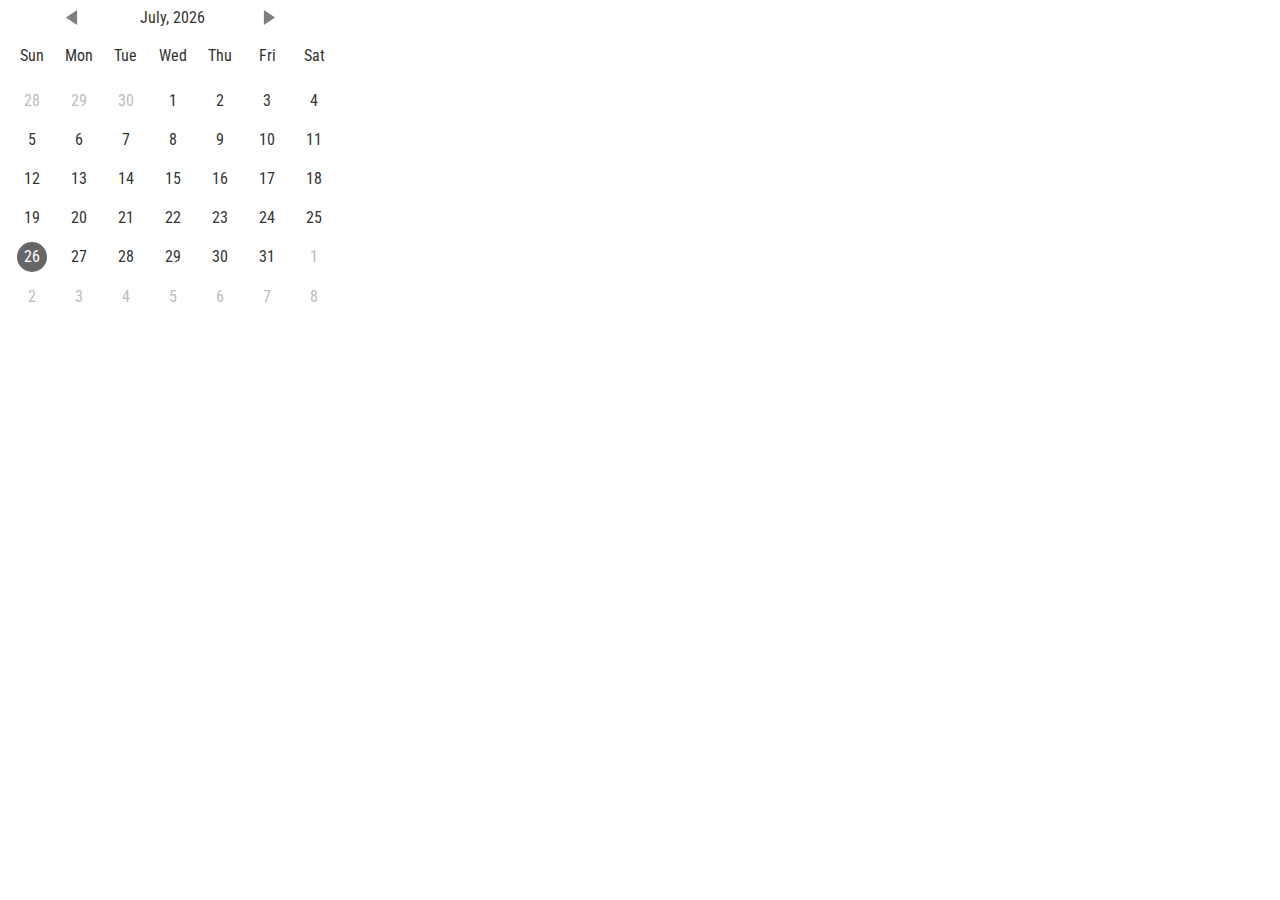
<file: CoreUi/caleandar-master/demo.html>
<!DOCTYPE html>
<html>
  <head>
    <title>Hello</title>
    <link href="https://fonts.googleapis.com/css?family=Roboto+Condensed" rel="stylesheet">
    <link rel="stylesheet" href="css/demo.css"/>
    <link rel="stylesheet" href="css/theme1.css"/>
  </head>
  <body>
    <div id="caleandar">

    </div>

    <script type="text/javascript" src="js/caleandar.js"></script>
    <script type="text/javascript" src="js/demo.js"></script>
  </body>
</html>
</file>
<file: CoreUi/caleandar-master/css/demo.css>
body{
  font-family: Calibri, sans-serif;
  font-family: 'Roboto Condensed', sans-serif;
  color: #333;
}
</file>
<file: CoreUi/caleandar-master/css/theme1.css>
.cld-main{
  width: 330px;
}
.cld-main a{
  color: #333;
  font-weight: bold;
}
  .cld-datetime{
    position: relative;
    width: 66%;
    min-width: 100px;
    max-width: 300px;
    margin: auto;
    overflow: hidden;
  }
  .cld-datetime .today{
    position: relative;
    float: left;
    width: calc(100% - 40px);
    margin: auto;
    text-align: center;
  }
  .cld-nav{
    position: relative;
    width: 20px;
    height: 20px;
    margin-top: 2px;
  }
  .cld-nav:hover{
    cursor: pointer;
  }
  .cld-nav:hover svg{
      fill: #666;
  }
  .cld-rwd{
    float: left;
  }
  .cld-fwd{
    float: right;
  }
    .cld-nav svg:hover{

    }
.cld-labels, .cld-days{
  padding-left: 0;
}
  .cld-label, .cld-day{
    display: inline-block;
    width: 14.28%;
    text-align: center;
  }
  .cld-day.today .cld-number{
    display: inline-block;
    height: 20px;
    width: 20px;
    border-radius: 50px;
    background: #666;
    color: #fff;
  }
  .cld-day.disableDay{
    opacity: 0.5;
  }
  .cld-day.nextMonth, .cld-day.prevMonth{
    opacity: 0.33;
  }
    .cld-number{
      position: relative;
      margin: 5px;
      padding: 5px;
    }
      .cld-title{
        position: absolute;
        z-index: 5;
        display: none;
        top: 30px;
        left: 0;
        padding: 5px 10px;
        background: #fff;
        white-space: nowrap;
        border: 1px solid #ccc;
        border-radius: 5px;
        font-size: 12px;
      }
      .cld-number:hover .cld-title{
        display: block;
      }
      .cld-title::before{
        content: '';
        position: absolute;
        top: -7.5px; left: 7.5px;
        width: 0;
        height: 0;
        border-left: 7.5px solid transparent;
        border-right: 7.5px solid transparent;

        border-bottom: 7.5px solid #ccc;
      }
      .cld-number.eventday{
        display: inline-block;
        height: 20px;
        width: 20px;
        border-radius: 50px;
        border: 1px solid #999;
      }
      .cld-number.eventday:hover{
        cursor: pointer;
        background: #eee;
      }
      .today .cld-number.eventday:hover{
        background: #888;
      }
</file>
